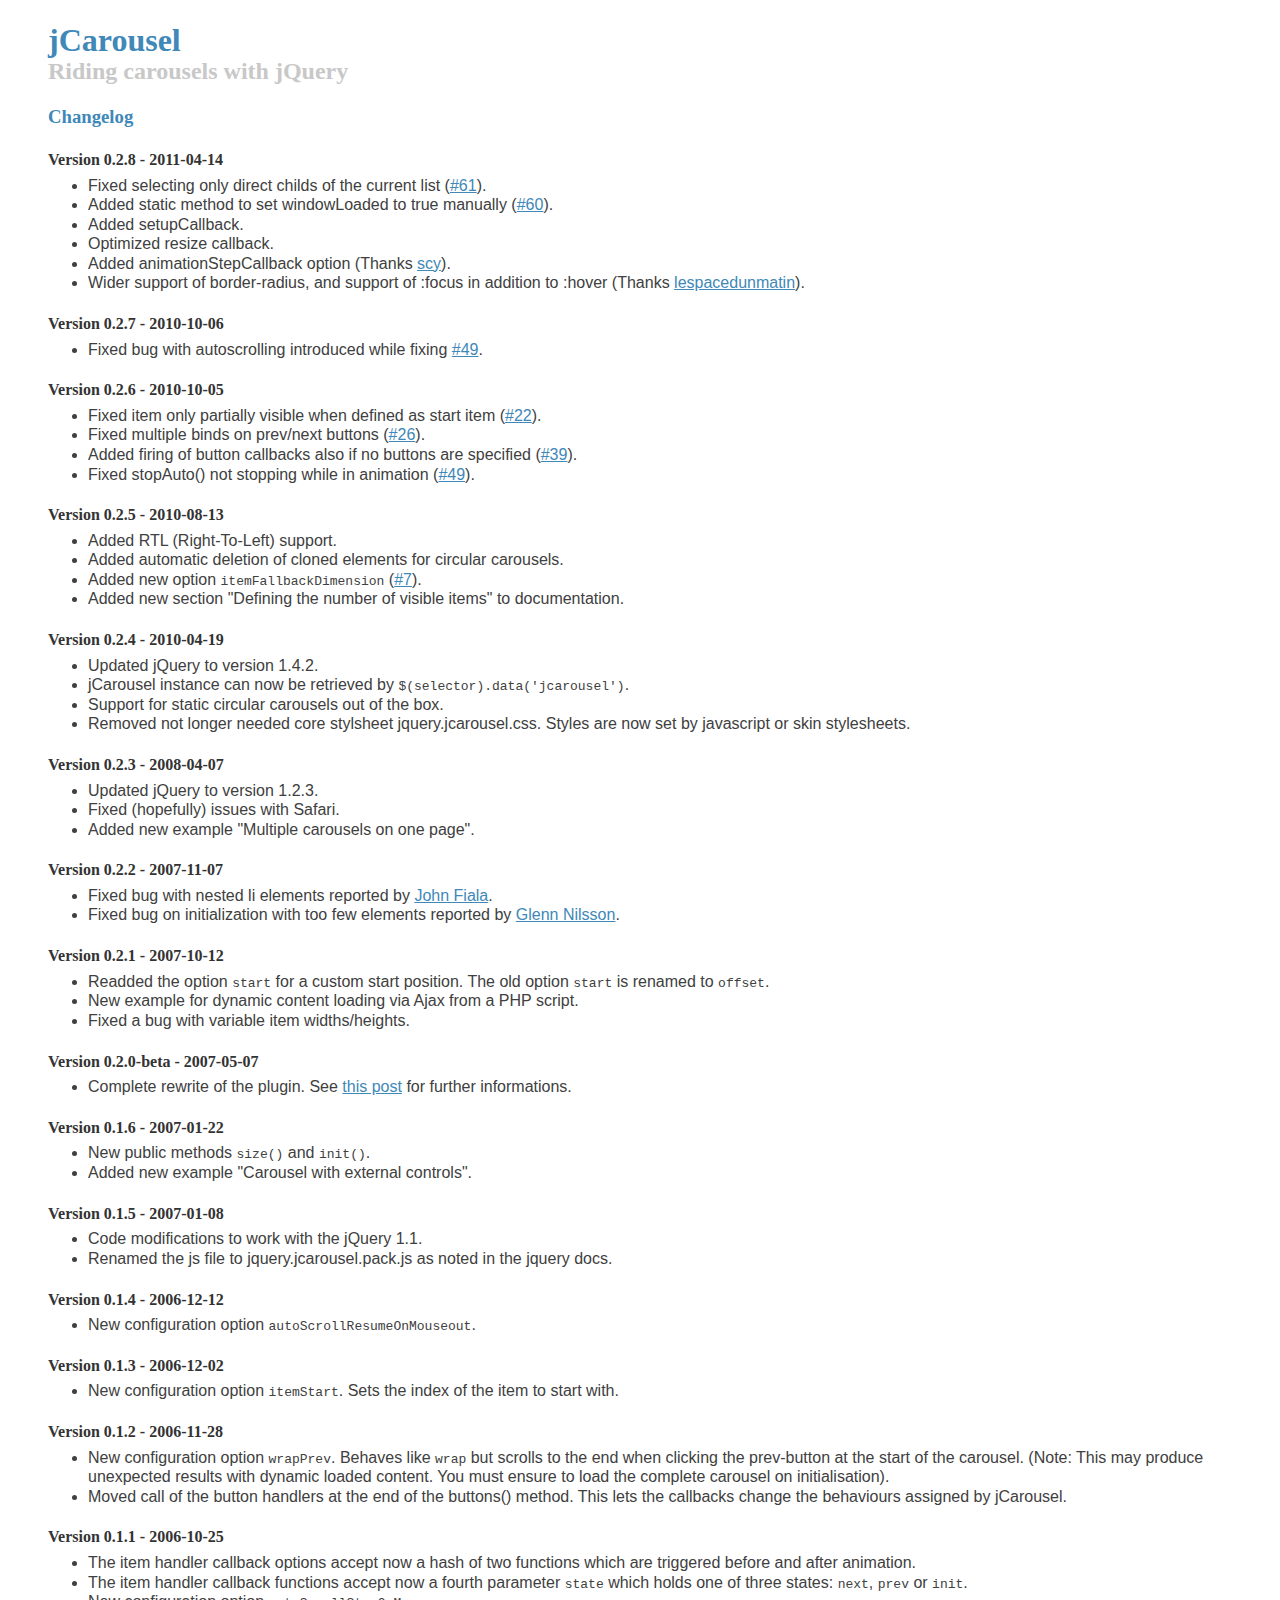
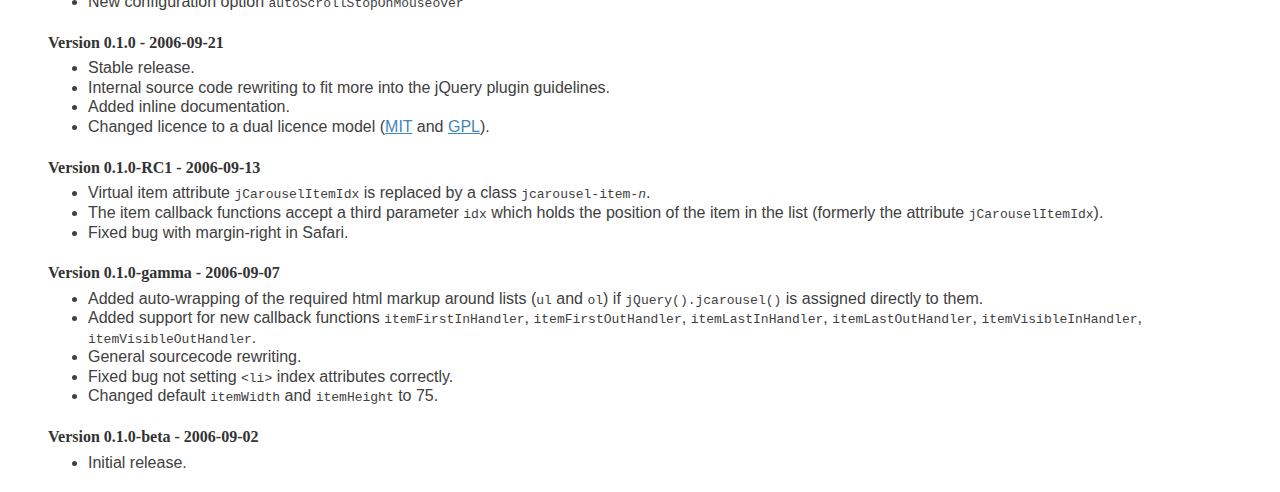
<file: sites/all/libraries/jquery.jcarousel/changelog.html>
<!DOCTYPE html PUBLIC "-//W3C//DTD XHTML 1.0 Transitional//EN"
  "http://www.w3.org/TR/xhtml1/DTD/xhtml1-transitional.dtd">
<html xmlns="http://www.w3.org/1999/xhtml" xml:lang="en-us">
<head>
<title>jCarousel: Changelog</title>
<link href="style.css" rel="stylesheet" type="text/css">
</head>
<body>
<div id="wrap">
  <h1>jCarousel</h1>
  <h2>Riding carousels with jQuery</h2>
	<h3>Changelog</h3>
	<h4>Version 0.2.8 - 2011-04-14</h4>
    <ul>
    <li>Fixed selecting only direct childs of the current list (<a href="http://github.com/jsor/jcarousel/issues/issue/61">#61</a>).</li>
    <li>Added static method to set windowLoaded to true manually (<a href="http://github.com/jsor/jcarousel/issues/issue/60">#60</a>).</li>
    <li>Added setupCallback.</li>
    <li>Optimized resize callback.</li>
    <li>Added animationStepCallback option (Thanks <a href="https://github.com/scy">scy</a>).</li>
    <li>Wider support of border-radius, and support of :focus in addition to :hover (Thanks <a href="https://github.com/lespacedunmatin">lespacedunmatin</a>).</li>
  </ul>
	<h4>Version 0.2.7 - 2010-10-06</h4>
    <ul>
    <li>Fixed bug with autoscrolling introduced while fixing <a href="http://github.com/jsor/jcarousel/issues/issue/49">#49</a>.</li>
  </ul>
	<h4>Version 0.2.6 - 2010-10-05</h4>
    <ul>
    <li>Fixed item only partially visible when defined as start item (<a href="http://github.com/jsor/jcarousel/issues/issue/22">#22</a>).</li>
    <li>Fixed multiple binds on prev/next buttons (<a href="http://github.com/jsor/jcarousel/issues/issue/26">#26</a>).</li>
    <li>Added firing of button callbacks also if no buttons are specified (<a href="http://github.com/jsor/jcarousel/issues/issue/39">#39</a>).</li>
    <li>Fixed stopAuto() not stopping while in animation (<a href="http://github.com/jsor/jcarousel/issues/issue/49">#49</a>).</li>
  </ul>
  	<h4>Version 0.2.5 - 2010-08-13</h4>
    <ul>
    <li>Added RTL (Right-To-Left) support.</li>
    <li>Added automatic deletion of cloned elements for circular carousels.</li>
    <li>Added new option <code>itemFallbackDimension</code> (<a href="http://github.com/jsor/jcarousel/issues/issue/7">#7</a>).</li>
    <li>Added new section &quot;Defining the number of visible items&quot; to documentation.</li>
  </ul>
	<h4>Version 0.2.4 - 2010-04-19</h4>
    <ul>
    <li>Updated jQuery to version 1.4.2.</li>
    <li>jCarousel instance can now be retrieved by <code>$(selector).data('jcarousel')</code>.</li>
    <li>Support for static circular carousels out of the box.</li>
    <li>Removed not longer needed core stylsheet jquery.jcarousel.css. Styles are now set by javascript or skin stylesheets.</li>
  </ul>
	<h4>Version 0.2.3 - 2008-04-07</h4>
    <ul>
    <li>Updated  jQuery to version 1.2.3.</li>
    <li>Fixed (hopefully) issues with Safari<a href="http://sorgalla.com/2007/10/12/jcarousel-021/#comment-2222"></a>.</li>
    <li>Added new example &quot;Multiple carousels on one page&quot;.</li>
  </ul>
    <h4>Version 0.2.2 - 2007-11-07</h4>
  <ul>
    <li>Fixed bug with nested li elements reported by <a href="http://sorgalla.com/2007/10/12/jcarousel-021/#comment-2222">John
      Fiala</a>.</li>
    <li>Fixed bug on initialization with too few elements reported by <a href="http://groups.google.com/group/jquery-en/browse_thread/thread/455edd3814bf2d9c/86f35001bb483024">Glenn
      Nilsson</a>.</li>
  </ul>
	<h4>Version 0.2.1 - 2007-10-12</h4>
  <ul>
    <li>Readded the option <code>start</code> for a custom start position. The
      old option <code>start</code> is renamed to <code>offset</code>.</li>
    <li>New example for dynamic content loading via Ajax from a PHP script.</li>
    <li>Fixed a bug with variable item widths/heights.</li>
  </ul>

	<h4>Version 0.2.0-beta - 2007-05-07</h4>
  <ul>
    <li>Complete rewrite of the plugin. See <a href="http://sorgalla.com/2007/05/07/jcarousel-020-beta/">this post</a> for further informations.</li>
	</ul>
	<h4>Version 0.1.6 - 2007-01-22</h4>
  <ul>
    <li>New public methods <code>size()</code> and <code>init()</code>.</li>
		<li>Added new example &quot;Carousel with external controls&quot;.</li>
  </ul>
	<h4>Version 0.1.5 - 2007-01-08</h4>
  <ul>
    <li>Code modifications to work with the jQuery 1.1.</li>
    <li>Renamed the js file to jquery.jcarousel.pack.js as noted in the jquery docs.</li>
  </ul>
  <h4>Version 0.1.4 - 2006-12-12</h4>
  <ul>
    <li>New configuration option <code>autoScrollResumeOnMouseout</code>.</li>
  </ul>
	<h4>Version 0.1.3 - 2006-12-02</h4>
  <ul>
    <li>New configuration option <code>itemStart</code>. Sets the index of the
      item to start with.</li>
  </ul>
	<h4>Version 0.1.2 - 2006-11-28</h4>
  <ul>
    <li>New configuration option <code>wrapPrev</code>. Behaves like <code>wrap</code>
      but scrolls to the end when clicking the prev-button at the start of the
      carousel. (Note: This may produce unexpected results with dynamic loaded
      content. You must ensure to load the complete carousel on initialisation).</li>
    <li>Moved call of the button handlers at the end of the buttons() method.
      This lets the callbacks change the behaviours assigned by jCarousel.</li>
  </ul>
	<h4>Version 0.1.1 - 2006-10-25</h4>
  <ul>
		<li>The item handler callback options accept now a hash of two functions which
		  are triggered before and after animation.</li>
    <li>The item handler callback functions accept now a fourth parameter <code>state</code> which
      holds one of three states: <code>next</code>, <code>prev</code> or <code>init</code>.</li>
    <li>New configuration option <code>autoScrollStopOnMouseover</code></li>
  </ul>
	<h4>Version 0.1.0 - 2006-09-21</h4>
  <ul>
		<li>Stable release.</li>
    <li>Internal source code rewriting to fit more into the jQuery
      plugin guidelines.</li>
    <li>Added inline documentation.</li>
    <li>Changed licence to a dual licence model (<a href="http://www.opensource.org/licenses/mit-license.php">MIT</a> and <a href="http://www.opensource.org/licenses/gpl-license.php">GPL</a>).</li>
  </ul>
	<h4>Version 0.1.0-RC1 - 2006-09-13</h4>
  <ul>
		<li>Virtual item attribute <code>jCarouselItemIdx</code> is replaced by a class <code>jcarousel-item-<em>n</em></code>.</li>
    <li>The item callback functions accept a third parameter <code>idx</code> which
	    holds the position of the item in the list (formerly the attribute <code>jCarouselItemIdx</code>).</li>
	  <li>Fixed bug with margin-right in Safari.</li>
  </ul>
	<h4>Version 0.1.0-gamma - 2006-09-07</h4>
  <ul>
    <li>Added auto-wrapping of the required html markup around lists (<code>ul</code>
      and <code>ol</code>) if <code>jQuery().jcarousel()</code> is assigned directly to them.</li>
		<li>Added support for new callback functions <code>itemFirstInHandler</code>, <code>itemFirstOutHandler</code>, <code>itemLastInHandler</code>, <code>itemLastOutHandler</code>, <code>itemVisibleInHandler</code>, <code>itemVisibleOutHandler</code>.</li>
		<li>General sourcecode rewriting.</li>
		<li>Fixed bug not setting <code>&lt;li&gt;</code> index attributes correctly.</li>
		<li>Changed default <code>itemWidth</code> and <code>itemHeight</code> to 75.</li>
  </ul>
	<h4>Version 0.1.0-beta - 2006-09-02</h4>
  <ul>
	  <li>Initial release.</li>
	</ul>
</div>
</body>
</html>
</file>
<file: sites/all/libraries/jquery.jcarousel/style.css>
html, body {
    min-height: 100%;
    height: auto !important;
    height: 100%;
}

body {
    font: 100.01% "Trebuchet MS", Trebuchet, Tahoma, Verdana, Arial, sans-serif;
    color: #333;
    padding: 0;
}

body * {
    line-height:1.22em;
}

h1, h2, h3, h4, h5, h6 {
    font-family: Georgia, "Times New Roman", Times, serif;
    color:#4088b8;
    clear: both;
}

h1 {
}

h2 {
    color: #c8c8c8;
		margin-top: -25px;
}

h3 {
}

h4 {
    color: #333;
    margin-bottom: -10px;
}

p {
    margin: 10px 0;
    clear: both;
}

ul, ol {
    margin-left 0;
}

ul ul {
    margin-bottom: 20px;
}

#wrap {
    color: #404040;
    /*margin: 0 12%;*/
    margin: 20px 40px;
}

a {
    color: #4088b8;
}

table {
    font-size: inherit;
    border: 1px solid #c8c8c8;
}

th {
    background: #d8d8d8;
    text-align: left;
    padding: 5px;
    white-space: nowrap;
}

td {
    background: #f8f8f8;
    text-align: left;
    padding: 5px;
    vertical-align: top;
}

select, input, textarea {
    font: 99% "Trebuchet MS", Trebuchet, Tahoma, Verdana, Arial, sans-serif;
}

pre, code, tt, dt {
    font: 100% monospace;
    margin: 20px 0;
}

pre, blockquote {
    padding: 15px;
    background-color: #f0f0f0;
    margin: 20px 0;
    -moz-border-radius: 10px;
}

td pre {
    font: 85% monospace;
    padding: 5px;
    margin: 5px 0;
}
</file>
